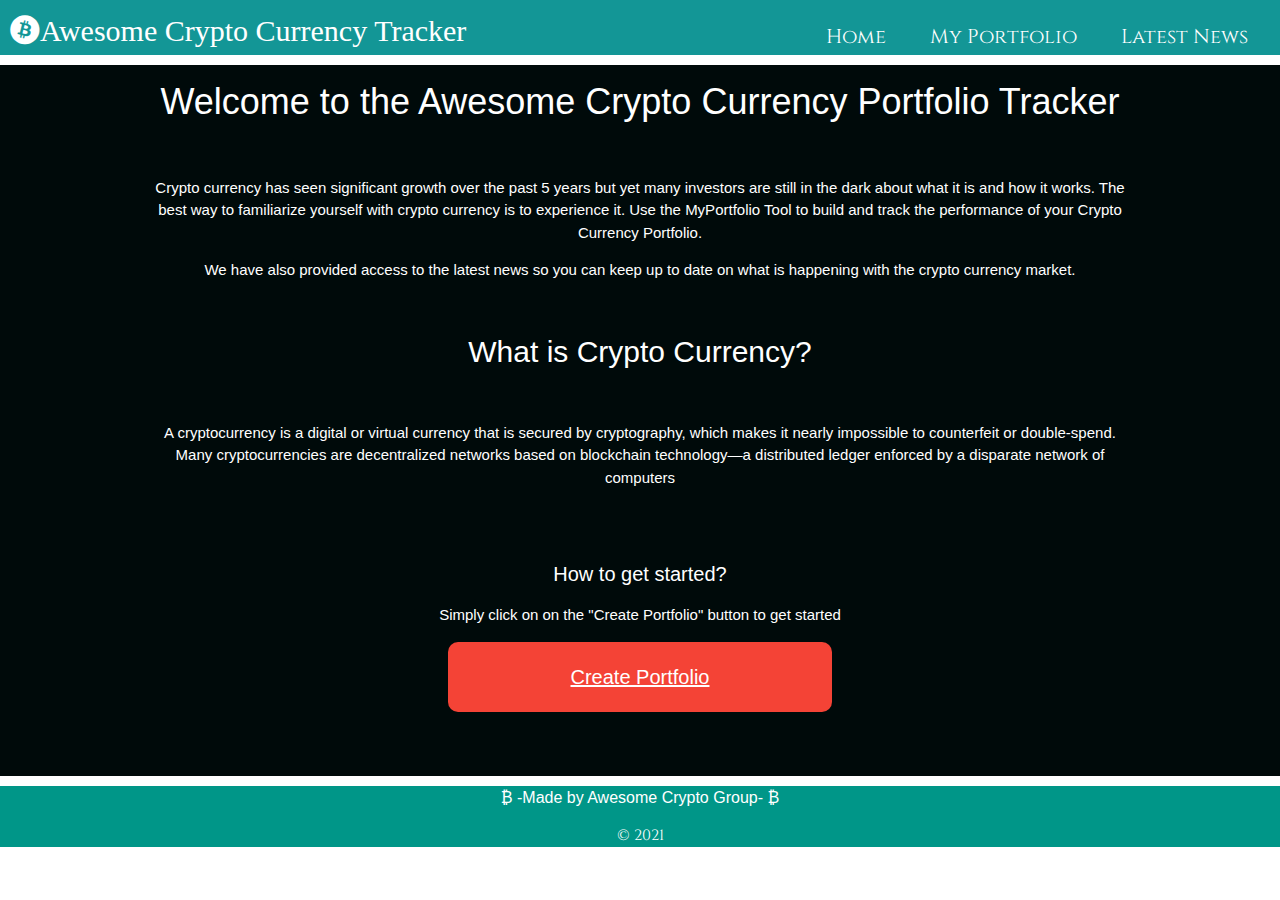
<file: index.html>
<!DOCTYPE html>
<html lang="en">
<head>
    <meta charset="UTF-8">
    <meta name="viewport" content="width=device-width, initial-scale=1.0">
    <meta http-equiv="X-UA-Compatible" content="ie=edge">

    <link rel="stylesheet" href="https://cdnjs.cloudflare.com/ajax/libs/font-awesome/5.11.2/css/all.min.css">

    <link rel="stylesheet" href="https://www.w3schools.com/w3css/4/w3.css">

    <link rel="stylesheet" href="style.css">
    
    <title>Home Page</title>
</head>

<body>      

<!-- Navigation Bar -->
<header class="header">
    <a class="logo"><i class="fab fa-bitcoin">Awesome Crypto Currency Tracker</i></a>
        <input class="menu-btn" type="checkbox" id="menu-btn"/>
        <label class="menu-icon" for="menu-btn"><span class="nav-icon"></span></label>
        <ul class="menu">
            <li><a href="index.html">Home</a></li> 
            <li><a href="portfolio.html">My Portfolio</a></li> 
            <li><a href="news.html">Latest News</a></li> 
        </ul>     
</header>

<div class="bg">
             <!-- Start of the content -->  
        <div id = "wrap">   

            <div class="w3-container">
                <div class="row align-items-start">

                    
                                   
                    <div class="row">
                        <div class="col-md-12">
                            <h1>Welcome to the Awesome Crypto Currency Portfolio Tracker</h1>
                            <br>
                            <p>Crypto currency has seen significant growth over the past 5 years but yet many investors are still in the dark about what it is and how it works.
                            
                            The best way to familiarize yourself with crypto currency is to experience it. Use the MyPortfolio Tool to build and track the performance of your Crypto Currency Portfolio.</p>
                            
                            We have also provided access to the latest news so you can keep up to date on what is happening with the crypto currency market.</p>   
                        </div>
                    </div>
                    <br>

                    <div class="row">
                        <div class="col-md-12">
                            <h2>What is Crypto Currency?</h2>
                            <br>
                            <p>A cryptocurrency is a digital or virtual currency that is secured by cryptography, which makes it nearly impossible to counterfeit or double-spend. Many cryptocurrencies are decentralized networks based on blockchain technology—a distributed ledger enforced by a disparate network of computers </p>
                            <br>
                            <br>
                            <h4>How to get started?</h4>
                            <p>Simply click on on the "Create Portfolio" button to get started</p>
                        </div>
                    </div>
                    
                </div>
            </div>

            <div id="home" class="flex-column flex-center">
                <button class="w3-button w3-red w3-hover-blue"  class="btn" id="portfolio-btn">
                    <a href="portfolio.html"> Create Portfolio</a> 
                </button>
            </div>             
              
    </div>         
 
</div>

<!-- Sticky Footer Section -->
<div class=" w3-teal" id="footer">
    <h6>₿ -Made by Awesome Crypto Group- ₿</h6>
        <p class="copyright"> &copy; 2021 </p>
</div>


    
</body>

</html>
</file>
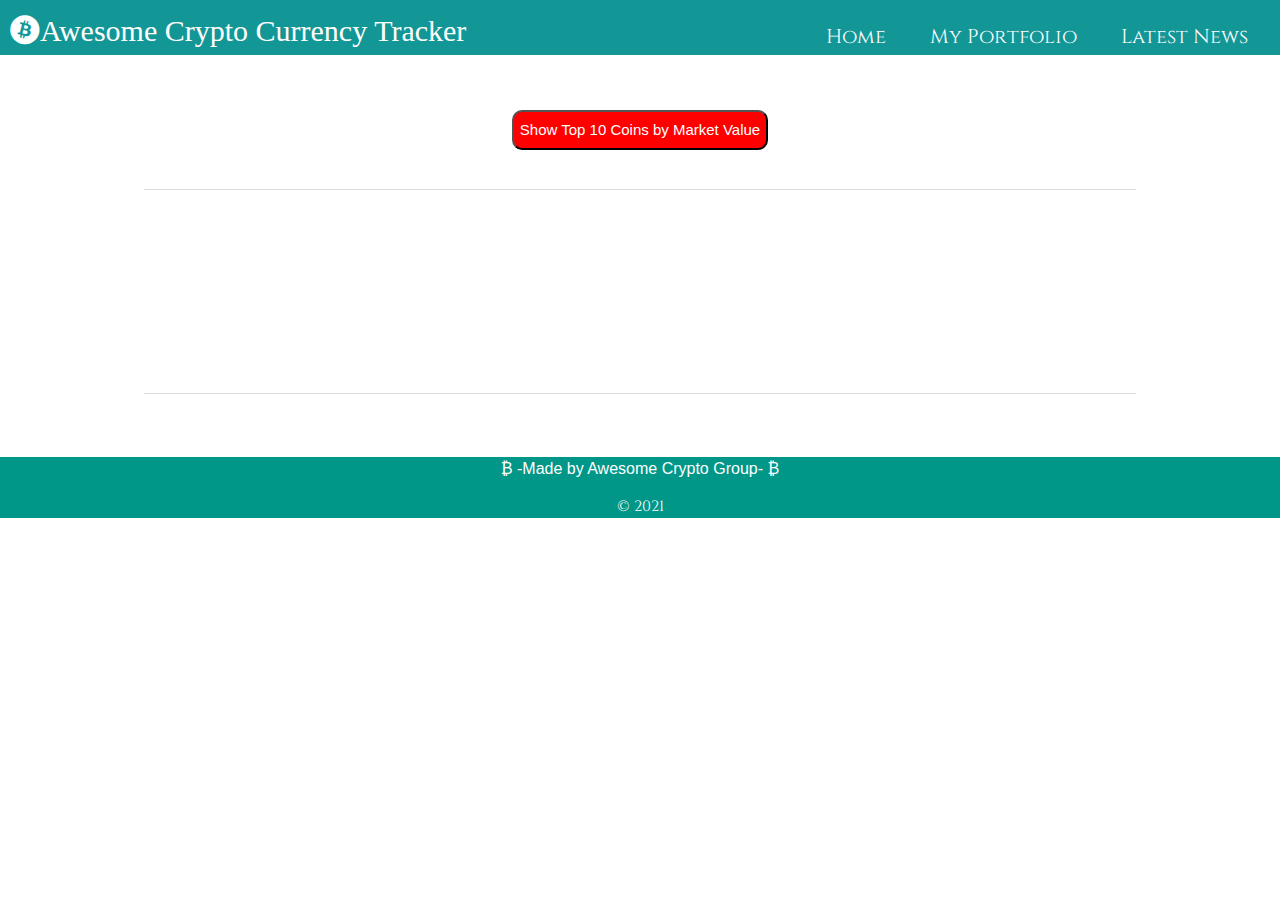
<file: portfolio.html>
<!DOCTYPE html>
<html lang="en">
<head>
    <meta charset="UTF-8">
    <meta name="viewport" content="width=device-width, initial-scale=1.0">
    <meta http-equiv="X-UA-Compatible" content="ie=edge">

    <link rel="stylesheet" href="https://cdnjs.cloudflare.com/ajax/libs/font-awesome/5.11.2/css/all.min.css">

    <link rel="stylesheet" href="https://www.w3schools.com/w3css/4/w3.css">

    <link rel="stylesheet" href="style.css">
    
    <title>My Portfolio</title>
</head>

<body> 

<!-- Navigation Bar -->
<header class="header">
    <a class="logo"><i class="fab fa-bitcoin">Awesome Crypto Currency Tracker</i></a>
        <input class="menu-btn" type="checkbox" id="menu-btn"/>
        <label class="menu-icon" for="menu-btn"><span class="nav-icon"></span></label>
        <ul class="menu">
            <li><a href="index.html">Home</a></li> 
            <li><a href="portfolio.html">My Portfolio</a></li> 
            <li><a href="news.html">Latest News</a></li> 
        </ul>     
</header>
        
<div class="bg-portfolio">
    <div id = "wrap">
        <div class="w3-container">
            <!-- Dropdown Value -->
            <!-- <select class="w3-select w3-border" name="option" id="inputGroupSelect02">
                <option selected id="coins9">Search Coins </option>
                <option value="1" class="1">Bitcoin</option>
                <option value="2" class="2">Ethereum</option>
                <option value="3" class="3">Litecoin</option>
                <option value="4" class="4">Bitcoin Cash</option>
                <option value="5" class="5">XRP</option>
                <option value="6" class="6">Stellar</option>
                <option value="7" class="7">Cardano</option>
                <option value="8" class="8">Bitcoin SV</option>
                <option value="9" class="9">ZCash</option>
                <option value="10" class="10">Chainlink</option>   
            </select>
            <button type="button" class="btn btn-outline-secondary" id="search-btn">Search</button> -->
        <!-- <div class="input-group-append">
                <button type="button" class="btn btn-outline-secondary" id="search-btn">Search</button>
            </div> -->
            <br>
            <br>
            <!-- Table 1-->
            <table class="w3-table w3-bordered">
                <button class="table" id= "listbtn">Show Top 10 Coins by Market Value</button>
                <br>
                <thread> 
                    <tr>
                        <th id="count">#</th>
                        <th id="coins">Coins</th>
                        <th id="price">Price</th>
                        <th id="units">Units</th>
                        <th id="market-value">Market Value</th>
                        <th id="24hpercent">24h %</th>
                    </tr>
                </thread>
            </table>
            <br>
            <br>
            <!-- Table 2-->
            <table class="w3-table w3-bordered">
                <p class="table1">Actual Portfolio</p>
                <thread> 
                    <tr>
                        <th scope="col">#</th>
                        <th scope="col">Coins</th>
                        <th scope="col">Current Price</th>
                        <th scope="col">Unit Invested</th>
                        <th scope="col">Value</th>
                        <th scope="col">Profit/Loss</th>
                    </tr>
                </thread>
            </table>
            <p style="text-align: right;" id="totalProfit">Total profit/loss:</p>
            <!-- Trigger/Open the Modal -->
        <!--<button onclick="document.getElementById('id01').style.display='block'"class="w3-button">Open Modal</button>-->
<!-- The Modal -->
 <div id="myModal" class="w3-modal">
    <div class="w3-modal-content">
      <div class="w3-container">
        <span class= "close"> &times;</span> 
         <p id="text">How much do you want to invest?</p>
        <input id= "moneyinvested" placeholder = "enter dollar amount"> </input>
        <button id= "confirmbtn"> confirm</button>
      </div>
    </div>
  </div> 
  <!--Creates the popup body-->

        </div>
    </div>
</div>

<!-- Sticky Footer Section -->
<div class=" w3-teal" id="footer">
    <h6>₿ -Made by Awesome Crypto Group- ₿</h6>
        <p class="copyright"> &copy; 2021 </p>
</div>

<script src="https://code.jquery.com/jquery-3.4.1.min.js"></script>
<script src="script5.js"></script>


</body>
</html>
</file>
<file: style.css>
/*Home Page + footer CSS*/
@import url('https://fonts.googleapis.com/css2?family=Cinzel:wght@500&display=swap');

.bg {
    background-color: rgb(0, 10, 10);
    background-image: url("https://newscoop.com/wp-content/uploads/2018/11/629795-cryptocurrency-thinkstock-120417.jpg");
    background-repeat: no-repeat;
    background-position: center;
    background-blend-mode: soft-light;
    position: relative;
    background-size: auto;
    color: white;
    height: 100%;
    width: 100%;
    padding-bottom: 5%;
    margin-bottom: 10px;
    margin-top: 10px;
    z-index: inherit;
}

.header{
    background-color: rgb(19, 150, 150);
    color: white;
    font-size: 30px;
    font-family: 'Cinzel', serif;
    padding-top: 10px;
    z-index: 3;
}

.logo {
    margin-left: 20%;
}


.header li a {
    display: block;
    padding: 12px;
    text-decoration: none;
    font-size: 20px;
}

.header li a:hover {
    background-color:  rgb(43, 43, 221);
}

.header .menu-btn {
    display: none;
}

#wrap {
    text-align: center;
}

#portfolio-btn {
    font-size: 20px;
    padding: 20px 0;
    width: 30%;
    text-decoration: none;
    color: white;
    border-radius: 10px;
    align-items: center;
    position: relative;
}

.w3-container {
    margin-left: 10%;
    margin-right: 10%;
}

#footer {
    text-align: center;
    font-family: 'Cinzel', serif;
}

/*Portfolio Page CSS*/

.bg-portfolio {
    background-image: url("https://www.newsbtc.com/wp-content/uploads/2019/02/shutterstock_1245388864-e1550961476485.jpg");
    background-blend-mode: saturation;
    color: rgb(255, 255, 255);
    margin-bottom: 10px;
    margin-top: 10px;
}

.w3-select {
    margin-top: 15px;
    width: 90%;
}

#listbtn {
    height: 40px;
    background-color: red;
    color: white;
    border-radius: 10px;
}

#listbtn:hover {
    background-color: rgb(43, 43, 221);
}

button {
    background-color: red;
    color: white;
    border-radius: 10px;
}

button:hover {
    background-color: rgb(43, 43, 221);
}

.w3-modal-content {
    padding-bottom: 20px;
    border-radius: 5px;
    width: 25%;
}

.close {
    color: black;
    background-color: red;
    position: absolute;
    top: 0;
    left: 0;
    border-style: solid;
    border-color: black;
    border: 3px;
}

.close:hover {
    background-color: rgb(43, 43, 221);
}

#text {
    color: black;
}

.table1 {
    font-style: bold;
    font-size: 40px;
    margin-top: 20px;
}

/* News Page */
.bg-news {
    background-color: rgb(0, 10, 10);
    background-image: url("https://newscoop.com/wp-content/uploads/2018/11/629795-cryptocurrency-thinkstock-120417.jpg");
    background-blend-mode: soft-light;
    color: white;
    margin-top: 10px;
}

h3 {
    text-align: center;
    margin-top: 10%;
}
.searchBtn {
    width: 30%;
    border-radius: 10px;
    background-color: red;
    font-size: 20px;
}

.searchBtn:hover {
    background-color:  rgb(43, 43, 221);
}

.panel {
    margin-bottom: 5%;
    align-items: center;
    text-align: justify;
}

img {
    height: 200px;
    width: 200px;
    align-items: center;
    position: relative;
    float: left;
    padding-right: 20px;
    padding-bottom: 5%;
}

.link {
    text-decoration: underline;
    color: blue;
    margin-bottom: 10%;
    cursor: pointer;
}


/* XS */
@media (max-width: 767px) {
.logo {
    margin-left: 10px;
}

  .header .menu {
   clear: both;
   max-height: 0;
   transition:max-height .2s ease-out;
  }

  .header li {
    padding:0;
    text-align: right;
    list-style-type: none; 
}

  .header .menu-icon {      
    padding: 28px 20px;
    position: relative;
    float: right;
    cursor: pointer;
  }

  .header .menu-icon .nav-icon {
    background: white;
    display: block;
    height: 2px;
    width: 18px;
    position: relative;
    transition: background .2s ease-out;
  }

  .header .menu-icon .nav-icon:before{
    background: white;
    content: "";
    display:block;
    height: 100%;
    width: 100%;
    position: absolute;
    transition: all .2s ease-out;
    top: 5px;
  }

  .header .menu-icon .nav-icon:after{
    background: white;
    content: "";
    display:block;
    height: 100%;
    width: 100%;
    position: absolute;
    transition: all .2s ease-out;
    top: -5px;
  }

  .header .menu-btn {
    display: none;
  }

  .header .menu-btn:checked ~ .menu{
      max-height: 240px;
  }

  .header .menu-btn:checked ~ .menu-icon .nav-icon {
    background: transparent;
  }

  .header .menu-btn:checked ~ .menu-icon .nav-icon:before {
      transform: rotate(-45deg);
      top:0;
}

.header .menu-btn:checked ~ .menu-icon .nav-icon:after {
    transform: rotate(45deg);
    top:0;     
}

#portfolio-btn {
    font-size: 15px;
    padding: 10px 0;
    width: 35%;
    text-decoration: none;
    color: white;
    border-radius: 10px;
    align-items: center;
    position: relative;
}

}

/* SM */
@media (min-width: 768px) and (max-width: 991px) {
    .header ul {
        overflow: hidden;
        white-space: nowrap;
        margin-left: 25%;
        padding:0;
     }
     
     .header li {
         display: inline-block;
     }
}



/* LG */
@media (min-width: 992px) {
    .logo {
        margin-left: 10px;
    }
    .header li {
        float: left;
    }
    .header li a {
        padding-bottom: 20px 30px;
        margin-right: 20px;
        font-size: 20px;
    }

    .header ul {
        margin: 0;
        padding: 0;
        list-style: none;
        overflow: hidden;
    }

    header .menu {
        clear: none;
        float:right;
        max-height: none;
    }
}
</file>
